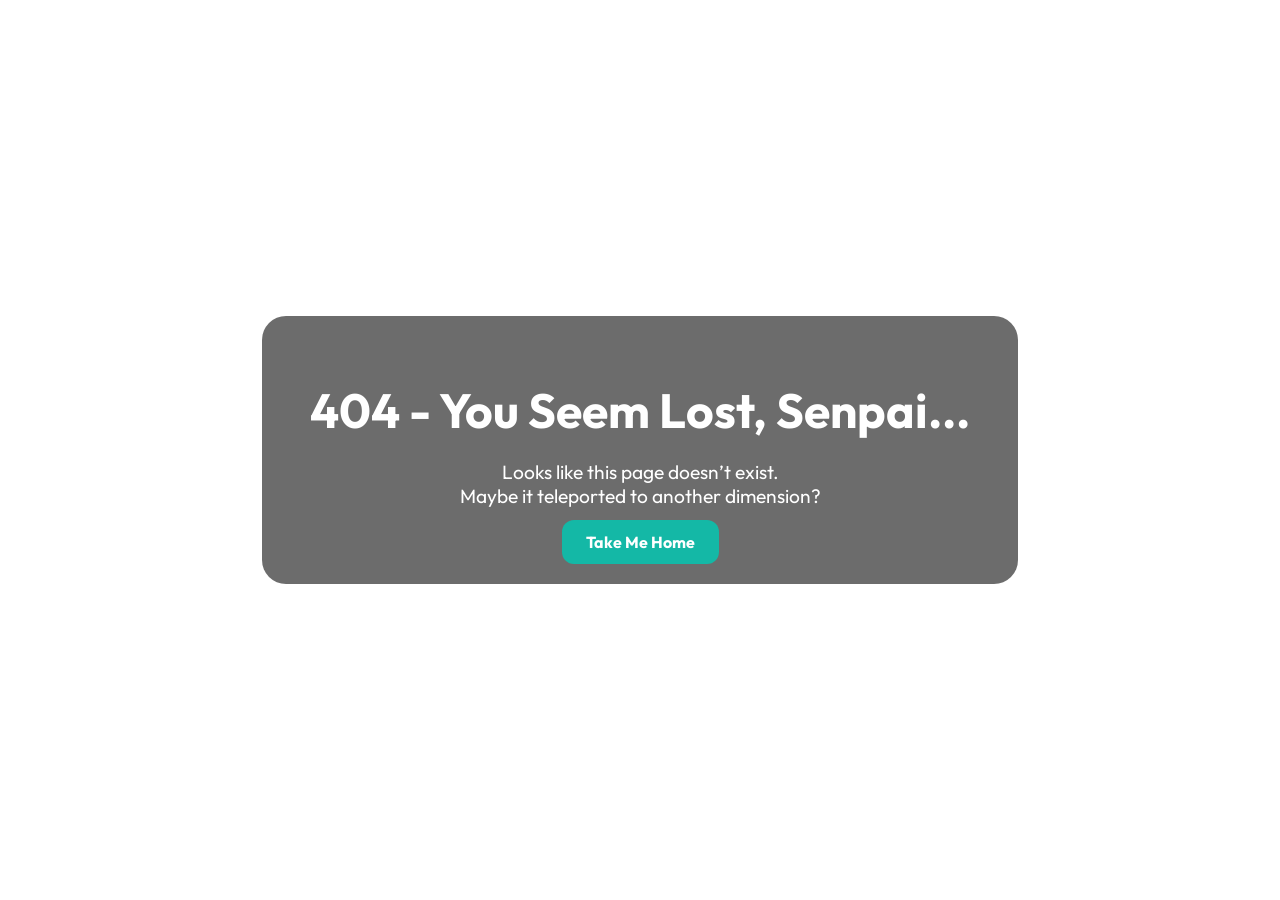
<file: 404cozyanime.html>
<!DOCTYPE html><html lang="en">
<head>
  <meta charset="UTF-8">
  <meta name="viewport" content="width=device-width, initial-scale=1.0">
  <title>404 - You Seem Lost</title>
  <link href="https://fonts.googleapis.com/css2?family=Outfit:wght@400;700&display=swap" rel="stylesheet">
  <style>
    body {
      margin: 0;
      padding: 0;
      background: url('https://i.ibb.co/DG1H7T6/anime-room-bg.gif') no-repeat center center fixed;
      background-size: cover;
      font-family: 'Outfit', sans-serif;
      color: white;
      display: flex;
      justify-content: center;
      align-items: center;
      height: 100vh;
      backdrop-filter: blur(6px);
    }
    .card {
      background-color: rgba(30, 30, 30, 0.65);
      padding: 2rem 3rem;
      border-radius: 1.5rem;
      box-shadow: 0 0 20px rgba(255, 255, 255, 0.1);
      text-align: center;
      animation: fadeIn 1.5s ease-in-out;
    }
    h1 {
      font-size: 3rem;
      margin-bottom: 0.5rem;
    }
    p {
      font-size: 1.2rem;
      margin-bottom: 1.5rem;
    }
    a {
      background-color: #14b8a6;
      padding: 0.75rem 1.5rem;
      border-radius: 0.75rem;
      text-decoration: none;
      color: white;
      font-weight: bold;
      transition: background-color 0.3s ease;
    }
    a:hover {
      background-color: #0d9488;
    }
    @keyframes fadeIn {
      from { opacity: 0; transform: translateY(30px); }
      to { opacity: 1; transform: translateY(0); }
    }
  </style>
</head>
<body>
  <div class="card">
    <h1>404 - You Seem Lost, Senpai...</h1>
    <p>Looks like this page doesn’t exist.<br>Maybe it teleported to another dimension?</p>
    <a href="/">Take Me Home</a>
  </div>
</body>
</html>
</file>
